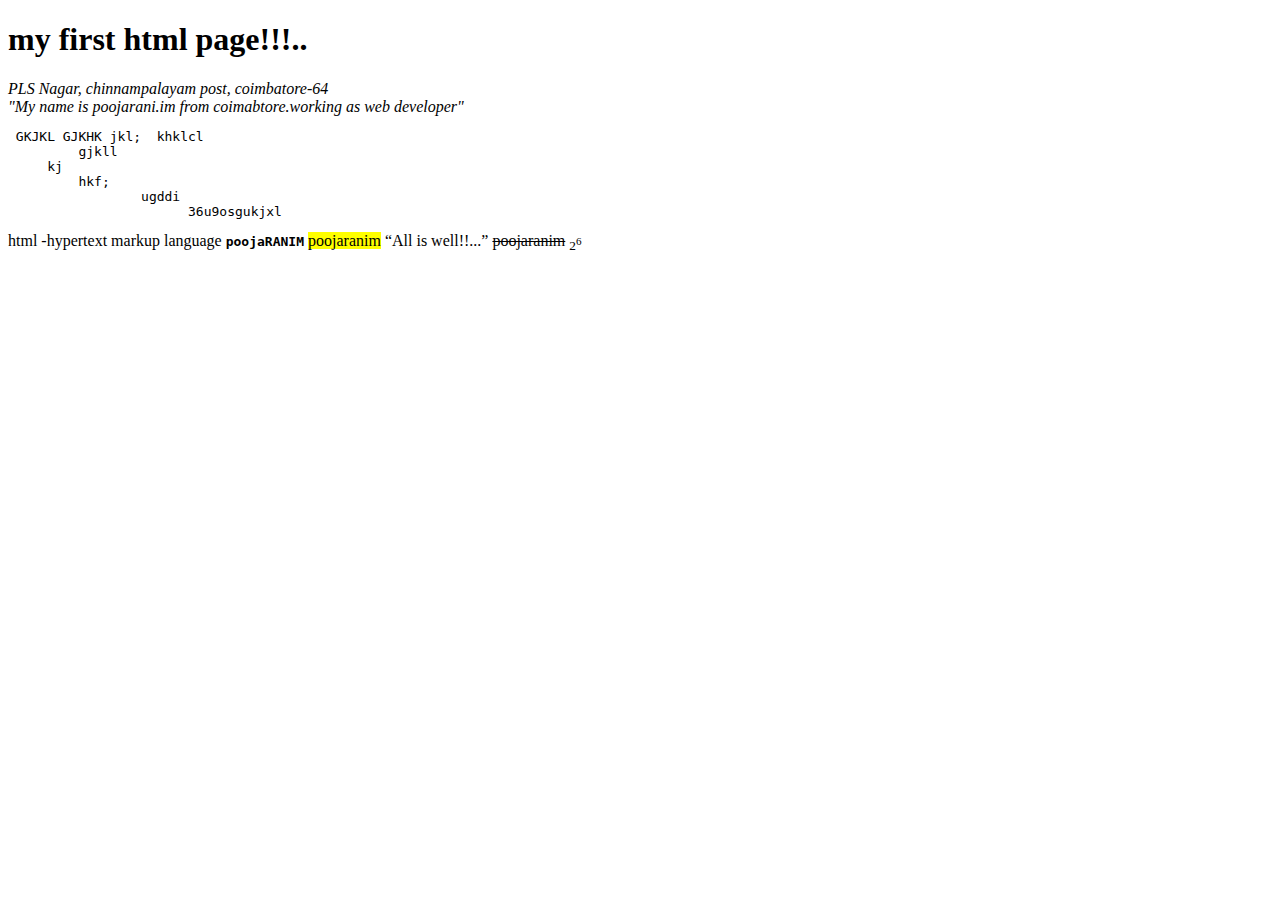
<file: HTML/p.html>
<!DOCTYPE html>
<Html>
<head>
	<title> mypage</title>
	<a rel="stylesheet"href="p.html"></a>
	<header><h1> my first html page!!!..</h1>
<address> PLS Nagar,
          chinnampalayam post,
          coimbatore-64</address></header>
         <cite> "My name is poojarani.<wbr>im from coimabtore</wbr>.working as web developer"</cite> 
         <pre> GKJKL GJKHK jkl;  khklcl
         gjkll 
     kj
         hkf;
                 ugddi
                       36u9osgukjxl</pre><!--display in same format-->
                       <abbr>html -hypertext markup language</abbr>
                       <b> <kbd>poojaRANIM</kbd></B>
                       	<mark>poojaranim</mark><!--highlight-->
                       	<q>All is well!!...</q><!--quotation-->
                       	<ruby>
                       	<rtc><del>poojaranim</del></rtc><!--strike the element del,ins-->
                       	<sub>2<sup>6</sup></sub><!--sub and super script-->

                       	</ruby>
</head>
<body>

</body>
</Html>
</file>
